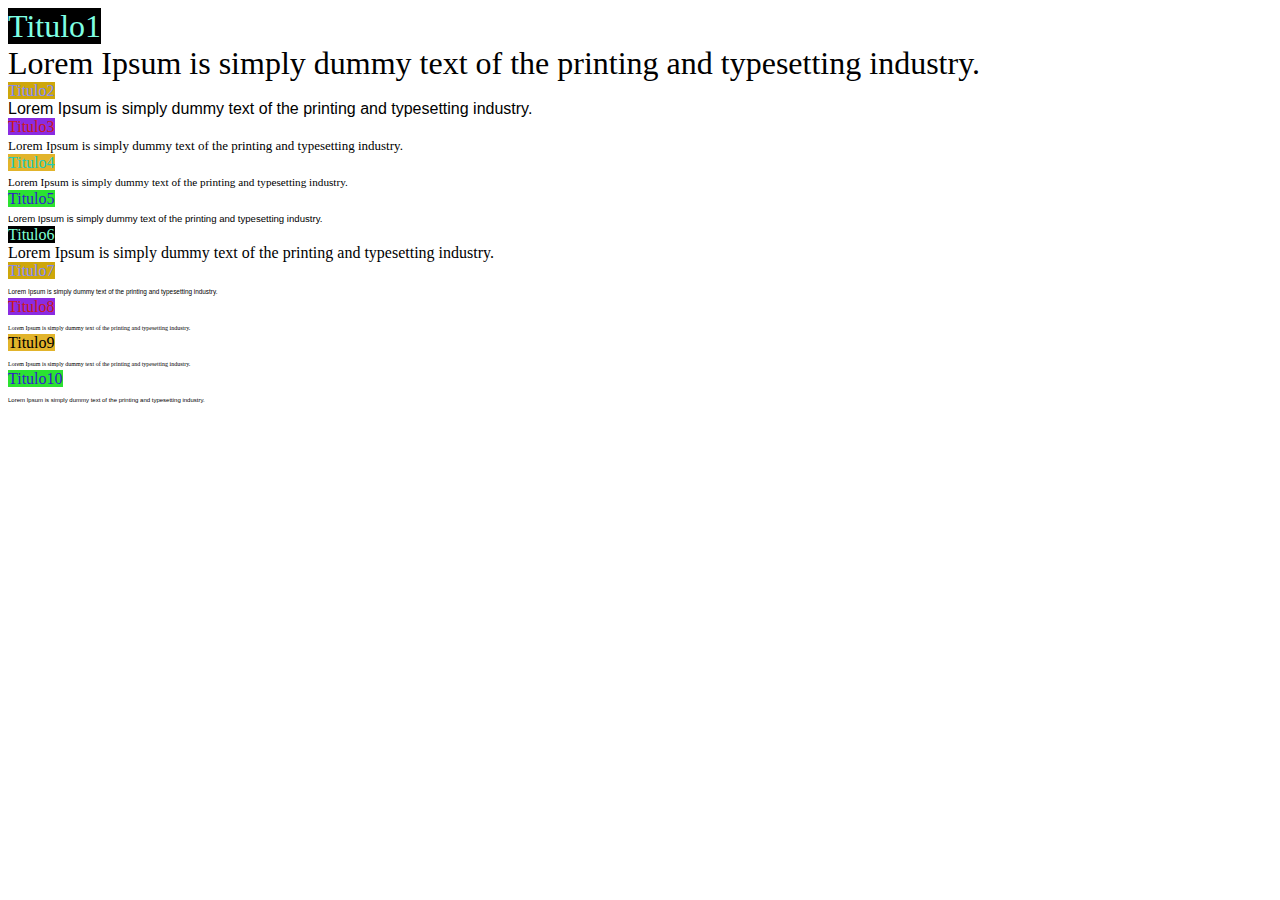
<file: index.html>
<!DOCTYPE html>
<html>
  <head>
      <link rel="stylesheet" href="mystyles.css">
  </head>

  <body>
    <titulo class="titulo">Titulo1 <br></titulo>
    <texto class="texto">Lorem Ipsum is simply dummy text of the printing and typesetting industry.<br></texto>
 
    <titulo2 class="titulo2">Titulo2<br></titulo2>
    <texto2 class="texto2">Lorem Ipsum is simply dummy text of the printing and typesetting industry.<br></texto2>
    
    <titulo3 class="titulo3">Titulo3<br></titulo3>
    <texto3 class="texto3">Lorem Ipsum is simply dummy text of the printing and typesetting industry.<br></texto3>
    
    <titulo4 class="titulo4">Titulo4 <br></titulo4>
    <texto4 class="texto4">Lorem Ipsum is simply dummy text of the printing and typesetting industry.<br></texto4>

    <titulo5 class="tiulo5">Titulo5<br></titulo5>
    <texto5 class="texto5">Lorem Ipsum is simply dummy text of the printing and typesetting industry.<br></texto5>

    <titulo6 class="titulo6">Titulo6 <br></titulo6>
    <texto6 class="texto6">Lorem Ipsum is simply dummy text of the printing and typesetting industry.<br></texto6>
 
    <titulo7 class="titulo7">Titulo7<br></titulo7>
    <texto7 class="texto7">Lorem Ipsum is simply dummy text of the printing and typesetting industry.<br></texto7>
    
    <titulo8 class="titulo8">Titulo8<br></titulo8>
    <texto8 class="texto8">Lorem Ipsum is simply dummy text of the printing and typesetting industry.<br></texto8>
    
    <titulo9 class="titulo9">Titulo9 <br></titulo9>
    <texto9 class="texto9">Lorem Ipsum is simply dummy text of the printing and typesetting industry.<br></texto9>

    <titulo10 class="tiulo10">Titulo10<br></titulo10>
    <texto10 class="texto10">Lorem Ipsum is simply dummy text of the printing and typesetting industry.<br></texto10>
 

  </body>

</html>
</file>
<file: mystyles.css>
titulo{
    color:rgb(127, 255, 227);
    text-align:center;
    background-color:black;
    font-size: xx-large;
}

texto{
      font-family:'Times New Roman', Times, serif;
      font-size:xx-large;
      text-align:justify;
}


titulo2{
    color:rgb(127, 138, 255);
    text-align:right;
    background-color:rgb(206, 167, 11);
}

texto2{
      font-family:'Segoe UI', Tahoma, Geneva, Verdana, sans-serif;
      font-size:medium;
      text-align:left;
}


titulo3{
    color:rgb(202, 27, 27);
    text-align:start;
    background-color:blueviolet;
}

texto3{
      font-family:'Times New Roman', serif;
      font-size:small;
      text-align:right;
}


titulo4{
    color:rgb(27, 202, 187);
    text-align:start;
    background-color:rgb(226, 180, 43);
}

texto4{
      font-family:'Times New Roman', serif;
      font-size:70%;
      text-align:right;
}

titulo5{
    color:rgb(50, 27, 202);
    text-align:center;
    background-color:rgb(43, 226, 49);
}

texto5{
      font-family:Arial, Helvetica, sans-serif;
      font-size:60%;
      text-align:center;
}


titulo6{
    color:aquamarine;
    text-align:center;
    background-color:black;
}

texto6{
      font-family:'Times New Roman', Times, serif;
      font: size 50%;
      text-align:justify;
}


titulo7{
    color:rgb(127, 138, 255);
    text-align:right;
    background-color:rgb(206, 167, 11);
}

texto7{
      font-family:'Franklin Gothic Medium', 'Arial Narrow', Arial, sans-serif;
      font-size:40%;
      text-align:left;
}


titulo8{
    color:rgb(202, 27, 27);
    text-align:start;
    background-color:blueviolet;
}

texto8{
      font-family:'Times New Roman', serif;
      font-size:30%;
      text-align:right;
}


titulo9{
    text-align:start;
    text-align: center;
    background-color:rgb(226, 180, 43);
}

texto9{
      font-family:'Times New Roman', Times, serif;
      font-size:20%;
      text-align:right;
}

titulo10{
    color:rgb(50, 27, 202);
    text-align:center;
    background-color:rgb(43, 226, 49);
}

texto10{
      font-family:Arial, Helvetica, sans-serif;
      font-size:10%;
      text-align:center;
}
</file>
